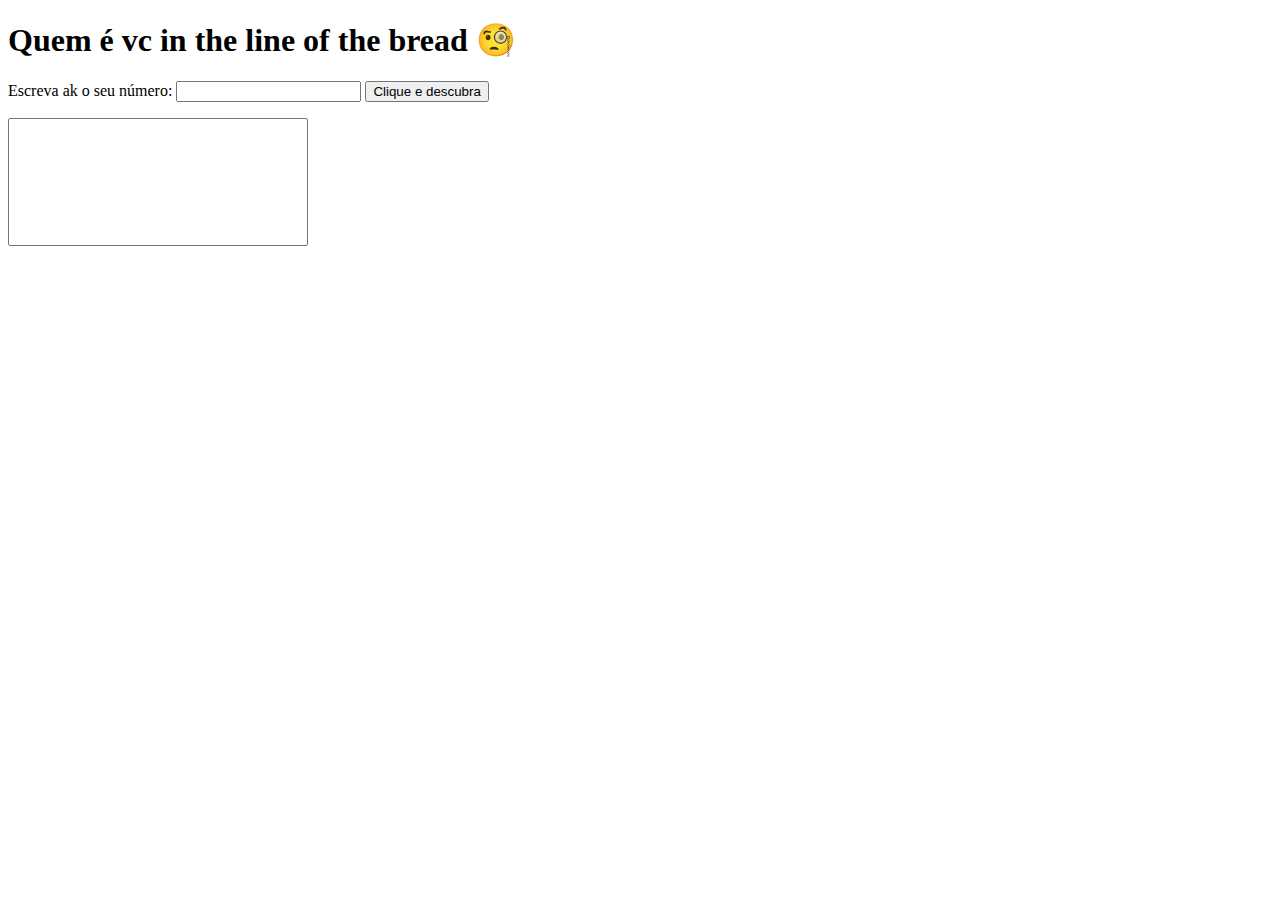
<file: Treino-programacao/site3/index.html>
<!DOCTYPE html>
<html lang="pt-br">
<head>
    <meta charset="UTF-8">
    <meta http-equiv="X-UA-Compatible" content="IE=edge">
    <meta name="viewport" content="width=device-width, initial-scale=1.0">
    <title>Quem é você na fila do pão &#x1F914</title>
    <style>
        select {
            min-width: 300px;
            max-width: auto;
            font: normal 13pt Arial;
        }
    </style>
</head>
<body>
    <h1>Quem é vc in the line of the bread &#x1F9D0</h1>
    <p>Escreva ak o seu número: <input type="number" name="número" id="num">
    <input type="button" value="Clique e descubra" onclick="clicar()"></p>
    <div id="asw"></div>
    <select name="flista" id="flista" size="6"></select>
    <script src="script.js"></script>
</body>
</html>
</file>
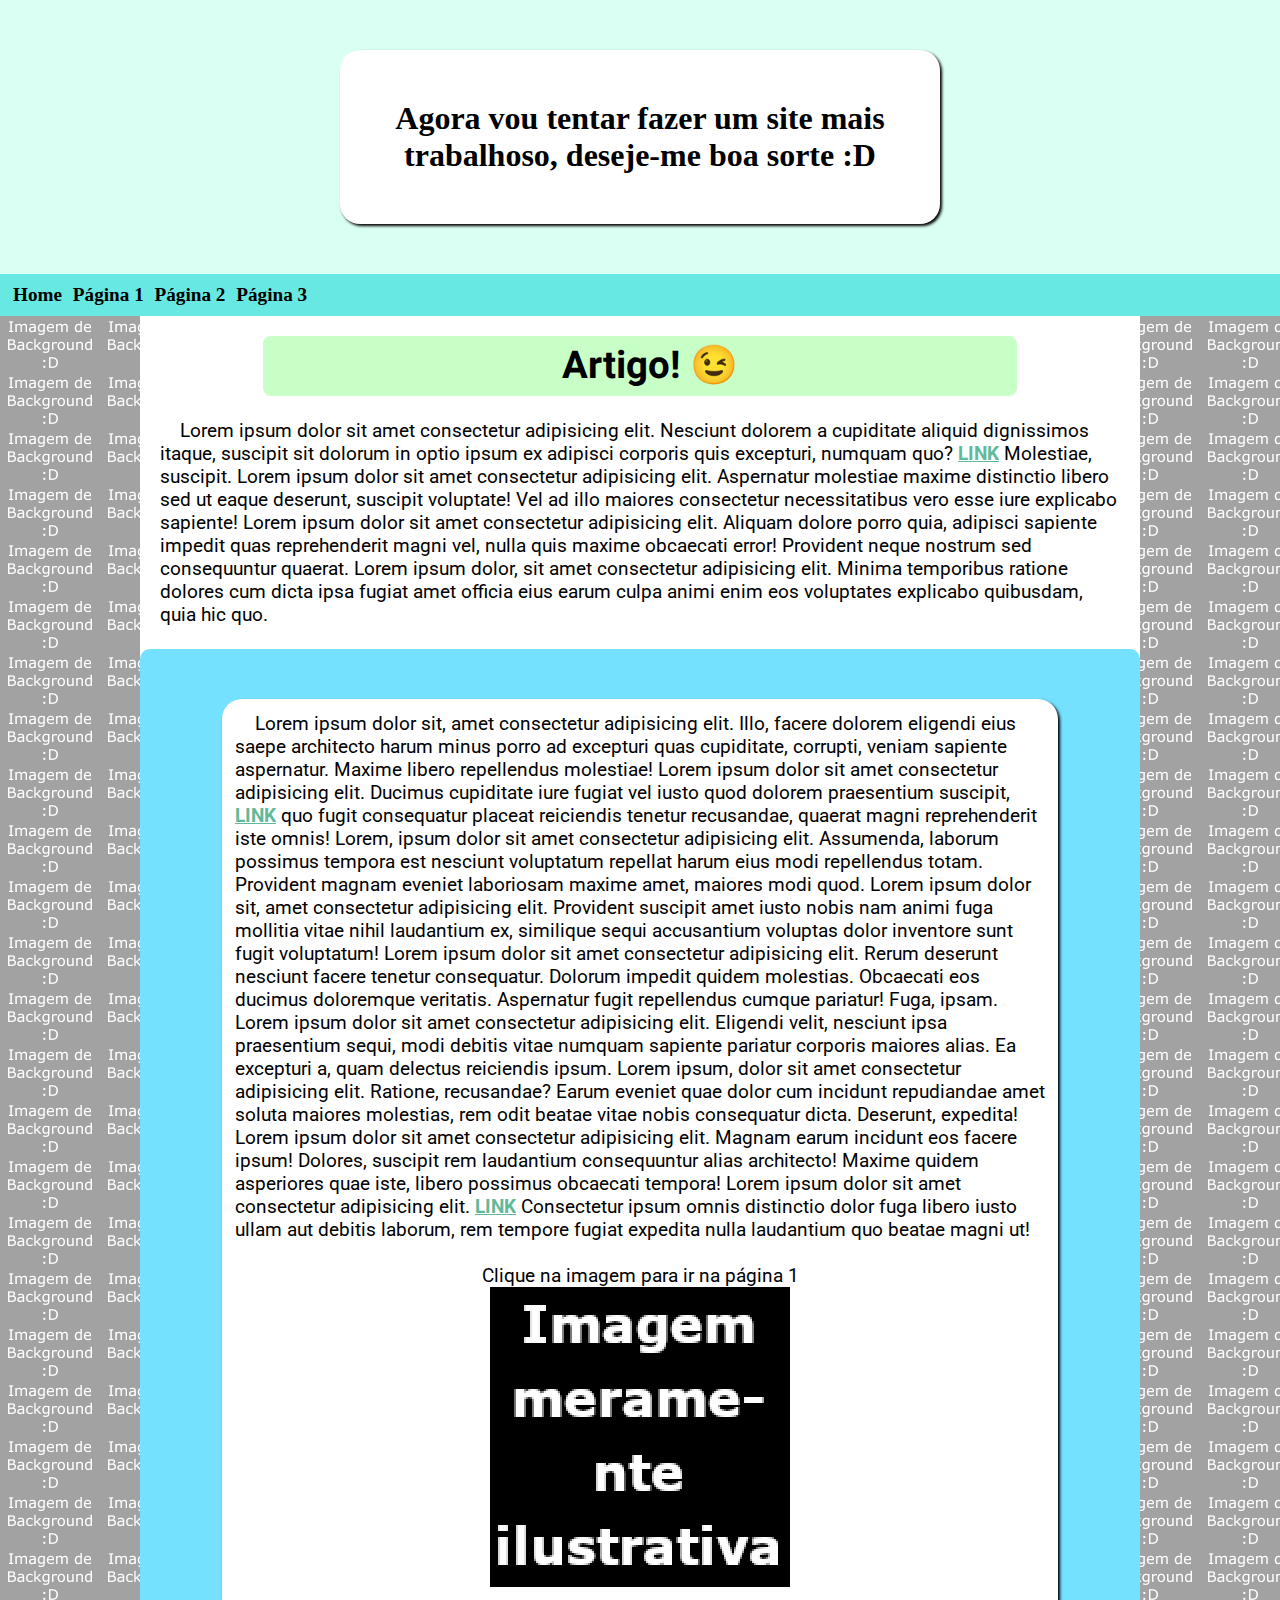
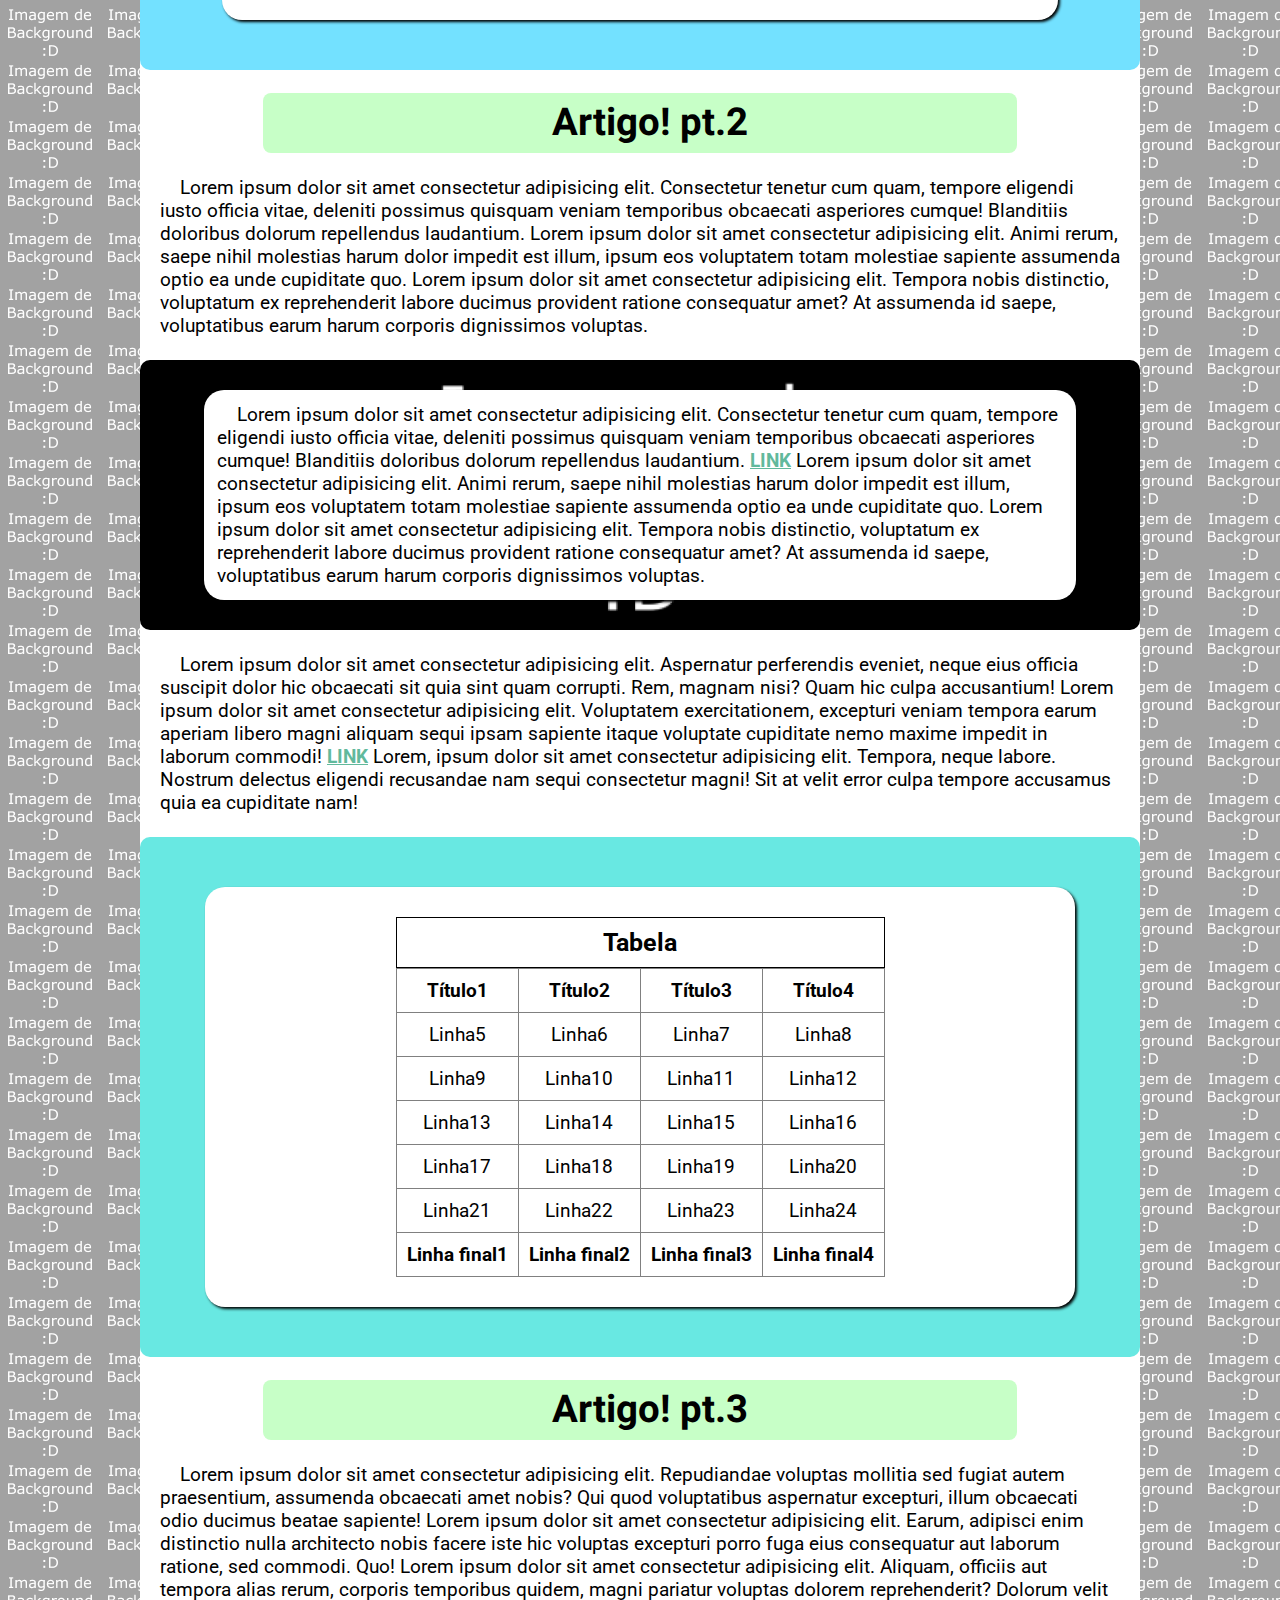
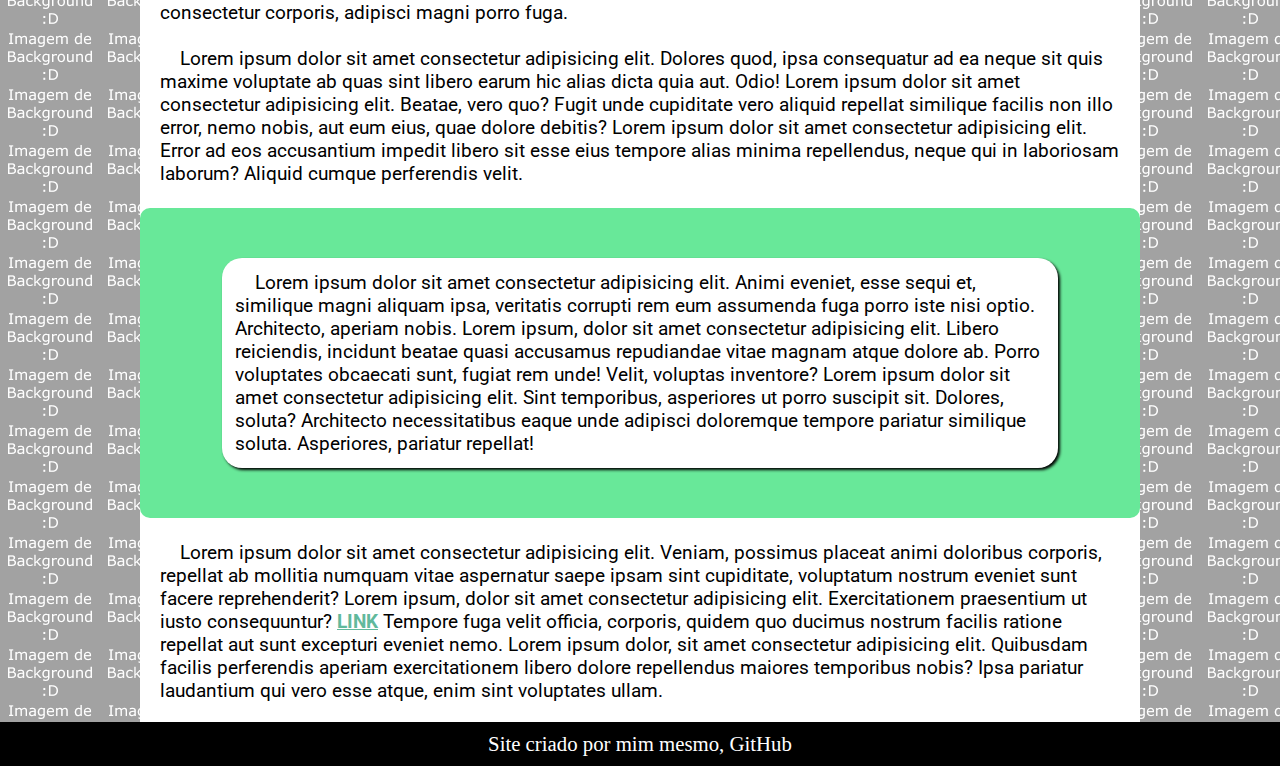
<file: Treino-programacao/site6/index.html>
<!DOCTYPE html>
<html lang="pt-br">
<head>
    <meta charset="UTF-8">
    <meta http-equiv="X-UA-Compatible" content="IE=edge">
    <meta name="viewport" content="width=device-width, initial-scale=1.0">
    <title>Tentativa de site mais trabalhado</title>
    <link rel="stylesheet" href="style.css">
</head>
<body>
    <header>
        <a href="index.html">
            <section id="h1" onmouseenter="entrar()" onmouseout="sair()">
                <h1>Agora vou tentar fazer um site mais trabalhoso, deseje-me boa sorte :D</h1>
            </section>
        </a>
    </header>
        <nav>
            <a href="index.html">Home</a>
            <a href="pagina1.html">Página 1</a>
            <a href="pagina1.html">Página 2</a>
            <a href="pagina1.html">Página 3</a>
        </nav>
    <main>
        <article>
            <section class="titulo">
                <h1>Artigo! &#x1F609</h1>
            </section>
            <br>
            <p>Lorem ipsum dolor sit amet consectetur adipisicing elit. Nesciunt dolorem a cupiditate aliquid dignissimos itaque, suscipit sit dolorum in optio ipsum ex adipisci corporis quis excepturi, numquam quo? <a href="pagina1.html" class="link">LINK</a> Molestiae, suscipit. Lorem ipsum dolor sit amet consectetur adipisicing elit. Aspernatur molestiae maxime distinctio libero sed ut eaque deserunt, suscipit voluptate! Vel ad illo maiores consectetur necessitatibus vero esse iure explicabo sapiente! Lorem ipsum dolor sit amet consectetur adipisicing elit. Aliquam dolore porro quia, adipisci sapiente impedit quas reprehenderit magni vel, nulla quis maxime obcaecati error! Provident neque nostrum sed consequuntur quaerat. Lorem ipsum dolor, sit amet consectetur adipisicing elit. Minima temporibus ratione dolores cum dicta ipsa fugiat amet officia eius earum culpa animi enim eos voluptates explicabo quibusdam, quia hic quo.</p>
            <br>
            <div class="artigo">
                <section class="seçao">
                    <p>Lorem ipsum dolor sit, amet consectetur adipisicing elit. Illo, facere dolorem eligendi eius saepe architecto harum minus porro ad excepturi quas cupiditate, corrupti, veniam sapiente aspernatur. Maxime libero repellendus molestiae! Lorem ipsum dolor sit amet consectetur adipisicing elit. Ducimus cupiditate iure fugiat vel iusto quod dolorem praesentium suscipit, <a href="pagina1.html" class="link">LINK</a> quo fugit consequatur placeat reiciendis tenetur recusandae, quaerat magni reprehenderit iste omnis! Lorem, ipsum dolor sit amet consectetur adipisicing elit. Assumenda, laborum possimus tempora est nesciunt voluptatum repellat harum eius modi repellendus totam. Provident magnam eveniet laboriosam maxime amet, maiores modi quod. Lorem ipsum dolor sit, amet consectetur adipisicing elit. Provident suscipit amet iusto nobis nam animi fuga mollitia vitae nihil laudantium ex, similique sequi accusantium voluptas dolor inventore sunt fugit voluptatum! Lorem ipsum dolor sit amet consectetur adipisicing elit. Rerum deserunt nesciunt facere tenetur consequatur. Dolorum impedit quidem molestias. Obcaecati eos ducimus doloremque veritatis. Aspernatur fugit repellendus cumque pariatur! Fuga, ipsam. Lorem ipsum dolor sit amet consectetur adipisicing elit. Eligendi velit, nesciunt ipsa praesentium sequi, modi debitis vitae numquam sapiente pariatur corporis maiores alias. Ea excepturi a, quam delectus reiciendis ipsum. Lorem ipsum, dolor sit amet consectetur adipisicing elit. Ratione, recusandae? Earum eveniet quae dolor cum incidunt repudiandae amet soluta maiores molestias, rem odit beatae vitae nobis consequatur dicta. Deserunt, expedita! Lorem ipsum dolor sit amet consectetur adipisicing elit. Magnam earum incidunt eos facere ipsum! Dolores, suscipit rem laudantium consequuntur alias architecto! Maxime quidem asperiores quae iste, libero possimus obcaecati tempora! Lorem ipsum dolor sit amet consectetur adipisicing elit. <a href="pagina1.html" class="link">LINK</a> Consectetur ipsum omnis distinctio dolor fuga libero iusto ullam aut debitis laborum, rem tempore fugiat expedita nulla laudantium quo beatae magni ut!</p>
                    <br>
                    <p class="paragrafo">Clique na imagem para ir na página 1</p>
                    <a href="pagina1.html"><img src="imagens/ilustrativa-g.png" alt="imagemilustrativa" class="imagem1"></a>
                </section>
            </div>
            <br>
            <section class="titulo">
                <h1>Artigo! pt.2</h1>
            </section>
            <br>
            <p>Lorem ipsum dolor sit amet consectetur adipisicing elit. Consectetur tenetur cum quam, tempore eligendi iusto officia vitae, deleniti possimus quisquam veniam temporibus obcaecati asperiores cumque! Blanditiis doloribus dolorum repellendus laudantium. Lorem ipsum dolor sit amet consectetur adipisicing elit. Animi rerum, saepe nihil molestias harum dolor impedit est illum, ipsum eos voluptatem totam molestiae sapiente assumenda optio ea unde cupiditate quo. Lorem ipsum dolor sit amet consectetur adipisicing elit. Tempora nobis distinctio, voluptatum ex reprehenderit labore ducimus provident ratione consequatur amet? At assumenda id saepe, voluptatibus earum harum corporis dignissimos voluptas.</p>
            <br>
            <div class="background">
                <section class="seçao">
                    <p>Lorem ipsum dolor sit amet consectetur adipisicing elit. Consectetur tenetur cum quam, tempore eligendi iusto officia vitae, deleniti possimus quisquam veniam temporibus obcaecati asperiores cumque! Blanditiis doloribus dolorum repellendus laudantium. <a href="pagina1.html" class="link">LINK</a> Lorem ipsum dolor sit amet consectetur adipisicing elit. Animi rerum, saepe nihil molestias harum dolor impedit est illum, ipsum eos voluptatem totam molestiae sapiente assumenda optio ea unde cupiditate quo. Lorem ipsum dolor sit amet consectetur adipisicing elit. Tempora nobis distinctio, voluptatum ex reprehenderit labore ducimus provident ratione consequatur amet? At assumenda id saepe, voluptatibus earum harum corporis dignissimos voluptas.</p>
                </section>
            </div>
            <br>
            <p>Lorem ipsum dolor sit amet consectetur adipisicing elit. Aspernatur perferendis eveniet, neque eius officia suscipit dolor hic obcaecati sit quia sint quam corrupti. Rem, magnam nisi? Quam hic culpa accusantium! Lorem ipsum dolor sit amet consectetur adipisicing elit. Voluptatem exercitationem, excepturi veniam tempora earum aperiam libero magni aliquam sequi ipsam sapiente itaque voluptate cupiditate nemo maxime impedit in laborum commodi! <a href="pagina1.html" class="link">LINK</a> Lorem, ipsum dolor sit amet consectetur adipisicing elit. Tempora, neque labore. Nostrum delectus eligendi recusandae nam sequi consectetur magni! Sit at velit error culpa tempore accusamus quia ea cupiditate nam!</p>
            <br>
            <div class="artigo2">
                <section class="seçao1">
                    <table>
                        <caption>Tabela</caption>
                        <thead>
                            <tr>
                                <th>Título1</th>
                                <th>Título2</th>
                                <th>Título3</th>
                                <th>Título4</th>
                            </tr>
                        </thead>
                        <tbody>
                            <tr>
                                <td>Linha5</td>
                                <td>Linha6</td>
                                <td>Linha7</td>
                                <td>Linha8</td>
                            </tr>
                            <tr>
                                <td>Linha9</td>
                                <td>Linha10</td>
                                <td>Linha11</td>
                                <td>Linha12</td>
                            </tr>
                            <tr>
                                <td>Linha13</td>
                                <td>Linha14</td>
                                <td>Linha15</td>
                                <td>Linha16</td>
                            </tr>
                            <tr>
                                <td>Linha17</td>
                                <td>Linha18</td>
                                <td>Linha19</td>
                                <td>Linha20</td>
                            </tr>
                            <tr>
                                <td>Linha21</td>
                                <td>Linha22</td>
                                <td>Linha23</td>
                                <td>Linha24</td>
                            </tr>
                        </tbody>
                        <tfoot>
                            <tr>
                                <th>Linha final1</th>
                                <th>Linha final2</th>
                                <th>Linha final3</th>
                                <th>Linha final4</th>
                            </tr>
                        </tfoot>
                    </table>
                </section>
            </div>
            <br>
            <section class="titulo">
                <h1>Artigo! pt.3</h1>
            </section>
            <br>
            <p>Lorem ipsum dolor sit amet consectetur adipisicing elit. Repudiandae voluptas mollitia sed fugiat autem praesentium, assumenda obcaecati amet nobis? Qui quod voluptatibus aspernatur excepturi, illum obcaecati odio ducimus beatae sapiente! Lorem ipsum dolor sit amet consectetur adipisicing elit. Earum, adipisci enim distinctio nulla architecto nobis facere iste hic voluptas excepturi porro fuga eius consequatur aut laborum ratione, sed commodi. Quo! Lorem ipsum dolor sit amet consectetur adipisicing elit. Aliquam, officiis aut tempora alias rerum, corporis temporibus quidem, magni pariatur voluptas dolorem reprehenderit? Dolorum velit consectetur corporis, adipisci magni porro fuga.</p>
            <br>
            <p>Lorem ipsum dolor sit amet consectetur adipisicing elit. Dolores quod, ipsa consequatur ad ea neque sit quis maxime voluptate ab quas sint libero earum hic alias dicta quia aut. Odio! Lorem ipsum dolor sit amet consectetur adipisicing elit. Beatae, vero quo? Fugit unde cupiditate vero aliquid repellat similique facilis non illo error, nemo nobis, aut eum eius, quae dolore debitis? Lorem ipsum dolor sit amet consectetur adipisicing elit. Error ad eos accusantium impedit libero sit esse eius tempore alias minima repellendus, neque qui in laboriosam laborum? Aliquid cumque perferendis velit.</p>
            <br>
            <div class="artigo1">
                <section class="seçao">
                    <p>Lorem ipsum dolor sit amet consectetur adipisicing elit. Animi eveniet, esse sequi et, similique magni aliquam ipsa, veritatis corrupti rem eum assumenda fuga porro iste nisi optio. Architecto, aperiam nobis. Lorem ipsum, dolor sit amet consectetur adipisicing elit. Libero reiciendis, incidunt beatae quasi accusamus repudiandae vitae magnam atque dolore ab. Porro voluptates obcaecati sunt, fugiat rem unde! Velit, voluptas inventore? Lorem ipsum dolor sit amet consectetur adipisicing elit. Sint temporibus, asperiores ut porro suscipit sit. Dolores, soluta? Architecto necessitatibus eaque unde adipisci doloremque tempore pariatur similique soluta. Asperiores, pariatur repellat!</p>
                </section>
            </div>
            <br>
            <p>Lorem ipsum dolor sit amet consectetur adipisicing elit. Veniam, possimus placeat animi doloribus corporis, repellat ab mollitia numquam vitae aspernatur saepe ipsam sint cupiditate, voluptatum nostrum eveniet sunt facere reprehenderit? Lorem ipsum, dolor sit amet consectetur adipisicing elit. Exercitationem praesentium ut iusto consequuntur? <a href="pagina1.html" class="link">LINK</a> Tempore fuga velit officia, corporis, quidem quo ducimus nostrum facilis ratione repellat aut sunt excepturi eveniet nemo. Lorem ipsum dolor, sit amet consectetur adipisicing elit. Quibusdam facilis perferendis aperiam exercitationem libero dolore repellendus maiores temporibus nobis? Ipsa pariatur laudantium qui vero esse atque, enim sint voluptates ullam.</p>
        </article>
    </main>
    <footer>
        Site criado por mim mesmo, <a href="https://github.com/Heitor805" target="_blank">GitHub</a>
    </footer>
    <script src="script.js"></script>
</body>
</html>
</file>
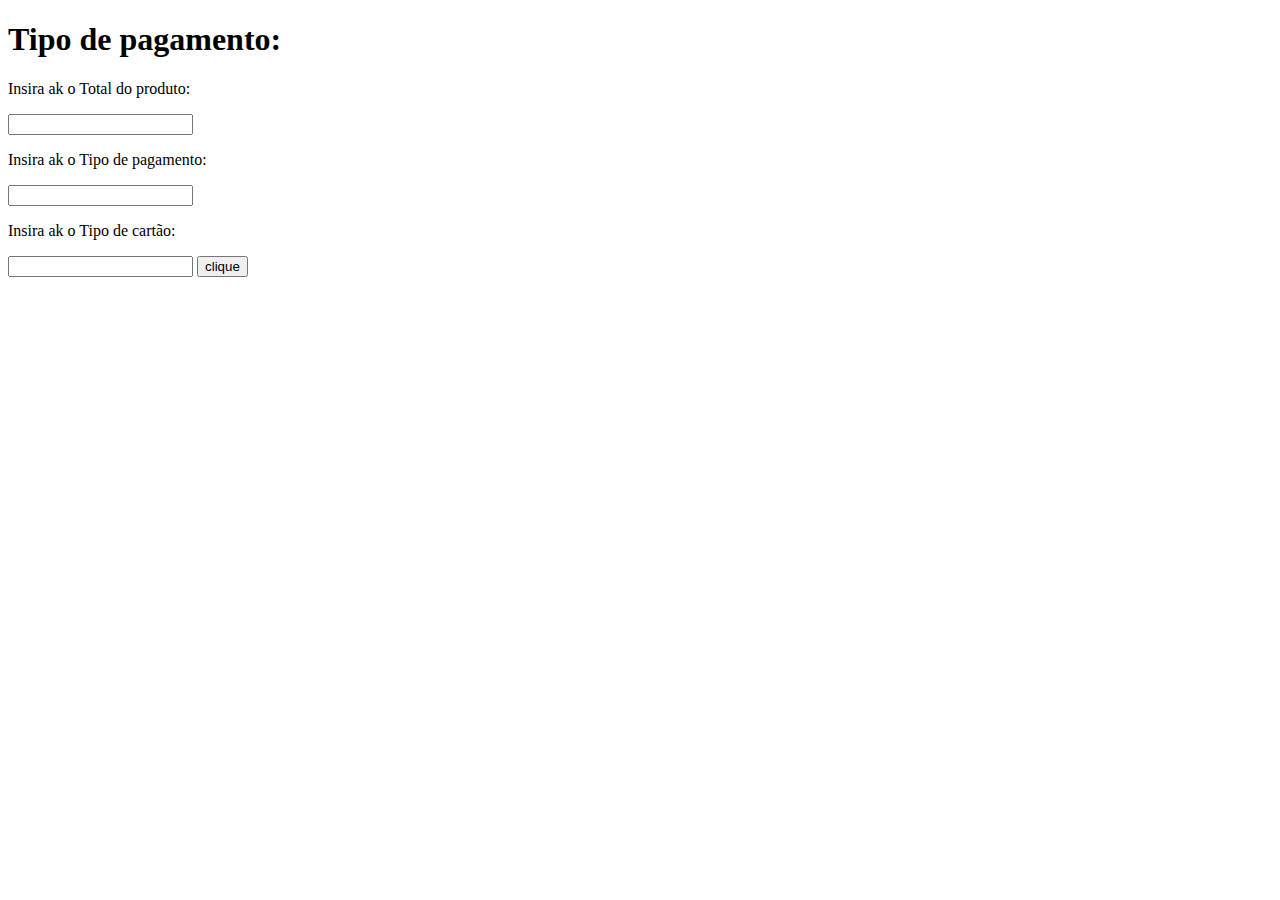
<file: Treino-programacao/calcular-pagamento-html.html>
<!DOCTYPE html>
<html lang="pt-br">
<head>
    <meta charset="UTF-8">
    <meta http-equiv="X-UA-Compatible" content="IE=edge">
    <meta name="viewport" content="width=device-width, initial-scale=1.0">
    <title>Ex07</title>
</head>
<body>
    <h1>Tipo de pagamento:</h1>
    <p>Insira ak o Total do produto:</p><input type="number" name="total0" id="total0">
    <p>Insira ak o Tipo de pagamento:</p><input type="number" name="pagamento" id="pag">
    <p>Insira ak o Tipo de cartão:</p><input type="number" name="cartao" id="car">
    <input type="button" value="clique" onclick="clicar()">
    <div id="asw"></div>
    <script src="calcular-pagamento-funcao-html.js"></script>
</body>
</html>
</file>
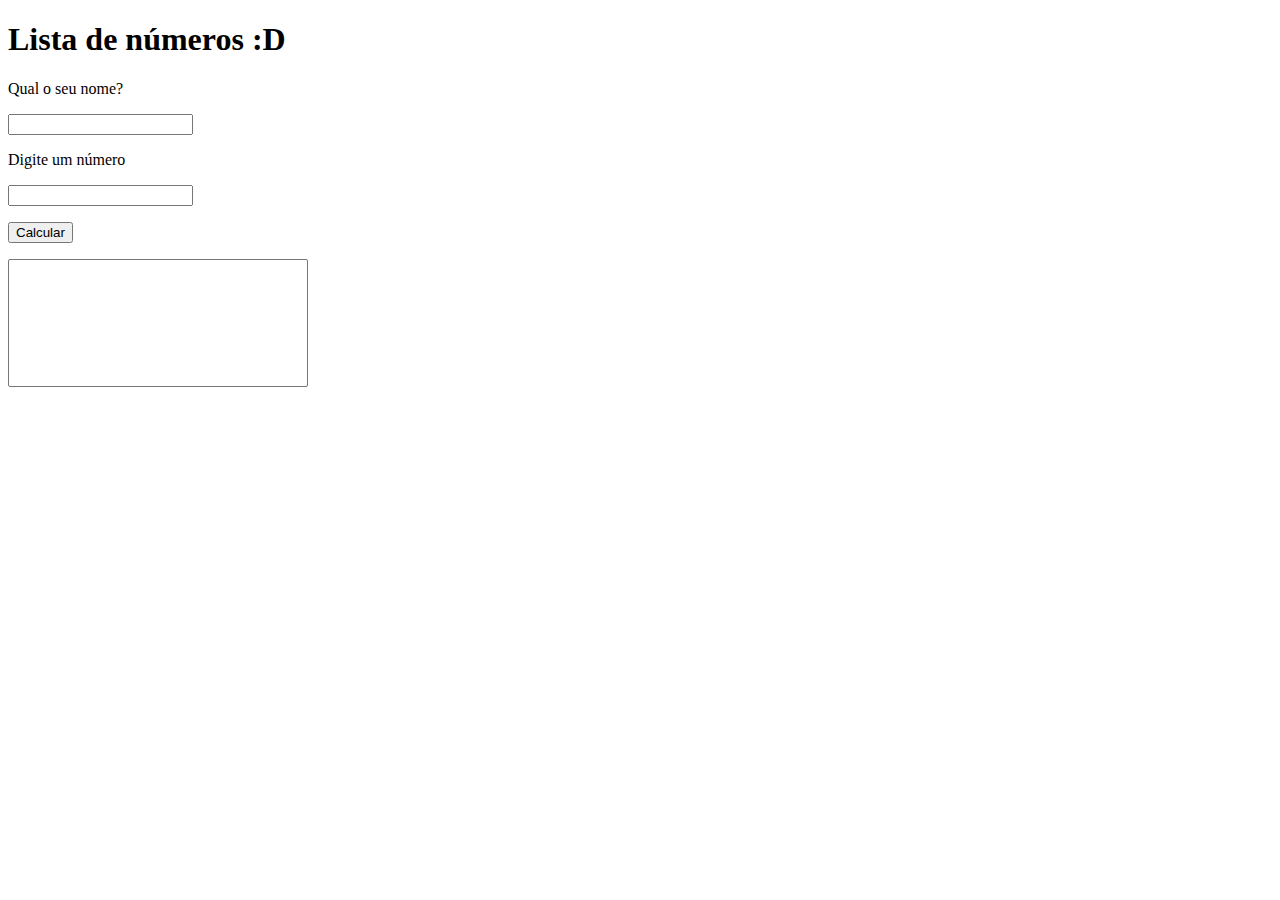
<file: Treino-programacao/numeros-entre-1000-html.html>
<!DOCTYPE html>
<html lang="pt-br">
<head>
    <meta charset="UTF-8">
    <meta http-equiv="X-UA-Compatible" content="IE=edge">
    <meta name="viewport" content="width=device-width, initial-scale=1.0">
    <title>Ex 04 show de boleta</title>
    <style>
        select {
            min-width: 300px;
            max-width: auto;
            font: normal 13pt Arial;
        }
    </style>
</head>
<body>
    <h1>Lista de números :D</h1>
    <p>Qual o seu nome?</p>
    <input type="string" name="nome" id="nome">
    <p>Digite um número</p>
    <input type="number" name="number" id="num">
    <p><input type="button" value="Calcular" onclick="clicar()"></p>
    <div id="asw"></div>
    <select name="flista" id="flista" size="6"></select>
    <script>
        function clicar() {
            asw = document.getElementById('asw')
            num0 = Number(document.getElementById('num'))
            nome0 = String(document.getElementById('nome'))
            flista = document.getElementById('flista')
            num = Number(num0.value)
            nome = String(nome0.value)
            asw.innerHTML = `Aqui estão seus números entre 1 e 100 ${nome}`
            if(num <= 100) {
                while (num <= 100) {
                    item = document.createElement('Option')
                    item.text = `${num}`
                    flista.appendChild(item)
                    num++
                }
            } else {
                asw.innerHTML = 'Escreva um número menor que 100'
            }
        }
    </script>
</body>
</html>
</file>
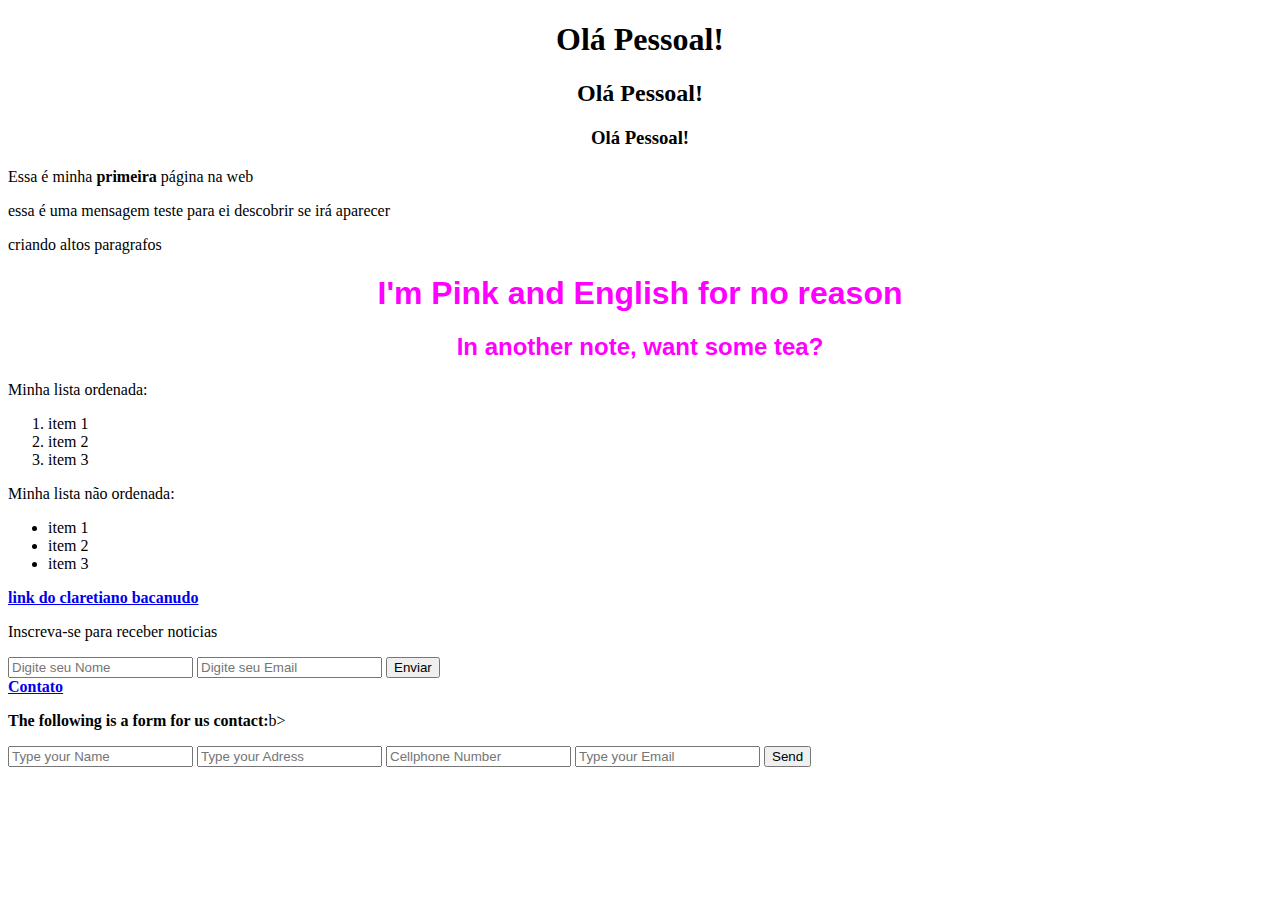
<file: Treino-programacao/site0/programação topezera.html>
<!DOCTYPE html>
<html>
    <head>
        <title>Olá Mundo</title>
    </head>
    <body>
        <h1 align="center">Olá Pessoal!</h1>
        <h2 align="center">Olá Pessoal!</h2>
        <h3 align="center">Olá Pessoal!</h3>
        <p>Essa é minha <b>primeira</b> página na web</p>
        <p>essa é uma mensagem teste para ei descobrir se irá aparecer</p>
        <p align="left">criando altos paragrafos</p>
        <font color="magenta" face="Arial">
            <h1 align="center">I'm Pink and English for no reason</h1>
            <h2 align="center">In another note, want some tea?</h2>
        </font>
        <p>Minha lista ordenada:</p>
        <ol>
            <li>item 1</li>
            <li>item 2</li>
            <li>item 3</li>
         </ol>
        <p>Minha lista não ordenada:</p>
        <ul>
            <li>item 1</li>
            <li>item 2</li>
            <li>item 3</li>
        </ul>
        <a href="https://www.claretiano.edu.br"><b>link do claretiano bacanudo</b></a>
        <p>Inscreva-se para receber noticias</p>
        <form method="post">
            <input type="text" name="nome" placeholder="Digite seu Nome">
            <input type="email" name="email" placeholder="Digite seu Email">
            <input type="submit" name="enviar" value="Enviar">
        </form>
        <a href="heitor.bortolin@gmail.com"><b>Contato</b></a>
        <p><b>The following is a form for us contact:</b>b></p>
        <form method="post">
            <input type="text" name="name" placeholder="Type your Name">
            <input type="text" name="endereço" placeholder="Type your Adress">
            <input type="tel" name="Cellphone Number" placeholder="Cellphone Number">
            <input type="email" name="email" placeholder="Type your Email">
            <input type="submit" name="send" value="Send">
        </form>
    </body>
</html>
</file>
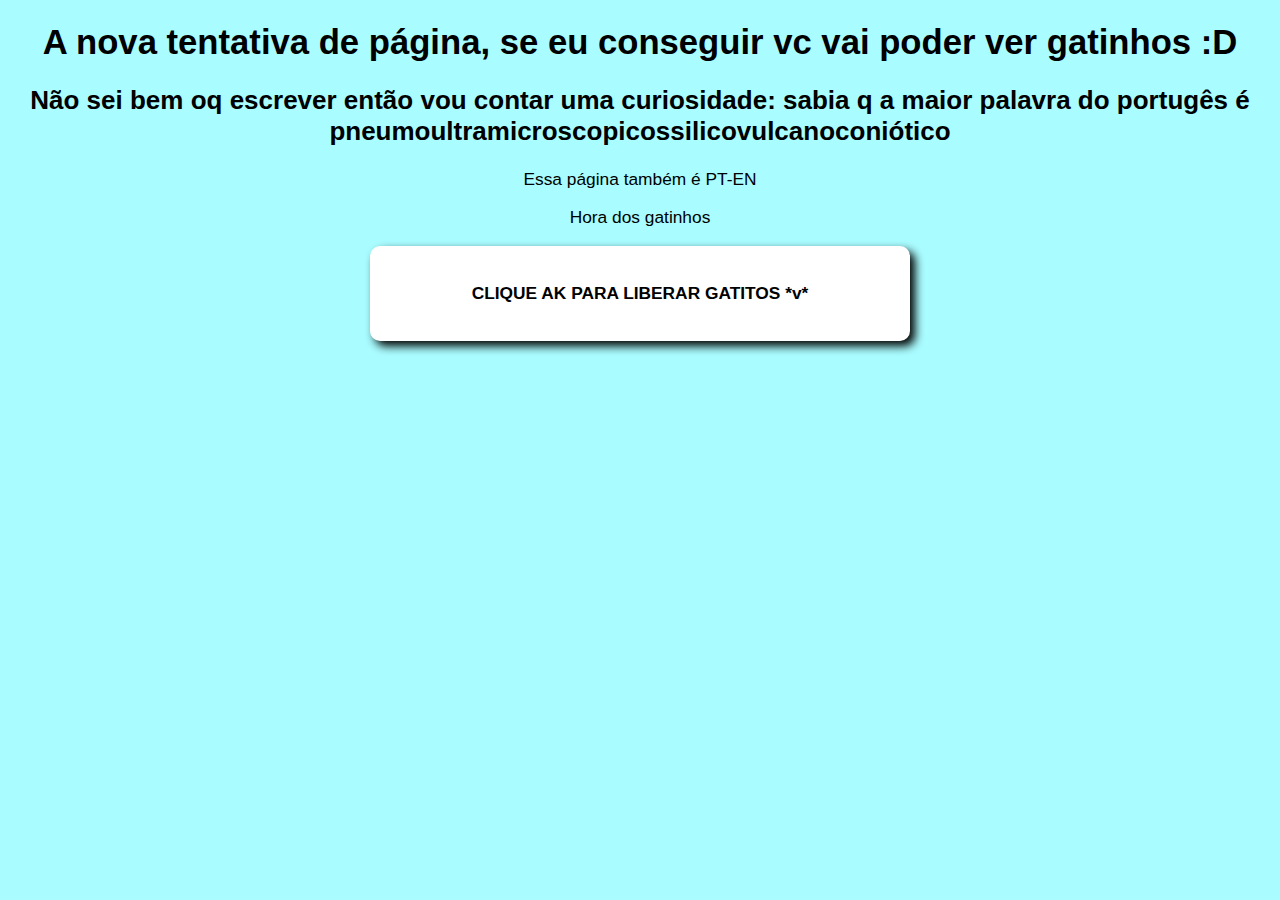
<file: Treino-programacao/site1/site show sequel.html>
<!DOCTYPE html>
<html lang="pt-BR">
<head>
    <meta charset="UTF-8">
    <meta http-equiv="X-UA-Compatible" content="IE=edge">
    <meta name="viewport" content="width=device-width, initial-scale=1.0">
    <title>Treino 2</title>
    <link rel="stylesheet" href="style.css">
</head>
<body>
    <h1>A nova tentativa de página, se eu conseguir vc vai poder ver gatinhos :D</h1>
    <h2>Não sei bem oq escrever então vou contar uma curiosidade: sabia q a maior palavra do portugês é pneumoultramicroscopicossilicovulcanoconiótico</h2>
    <p>Essa página também é PT-EN</p>
    <p>Hora dos gatinhos</p>
    <section>
    <div id="gatos" img id="picture" src="gatinho.png" onclick="clicar()">
        <p><strong>CLIQUE AK PARA LIBERAR GATITOS *v*</strong></p>
    </div>
    </section>
<script src="script2.js"></script>
</body>
</html>
</file>
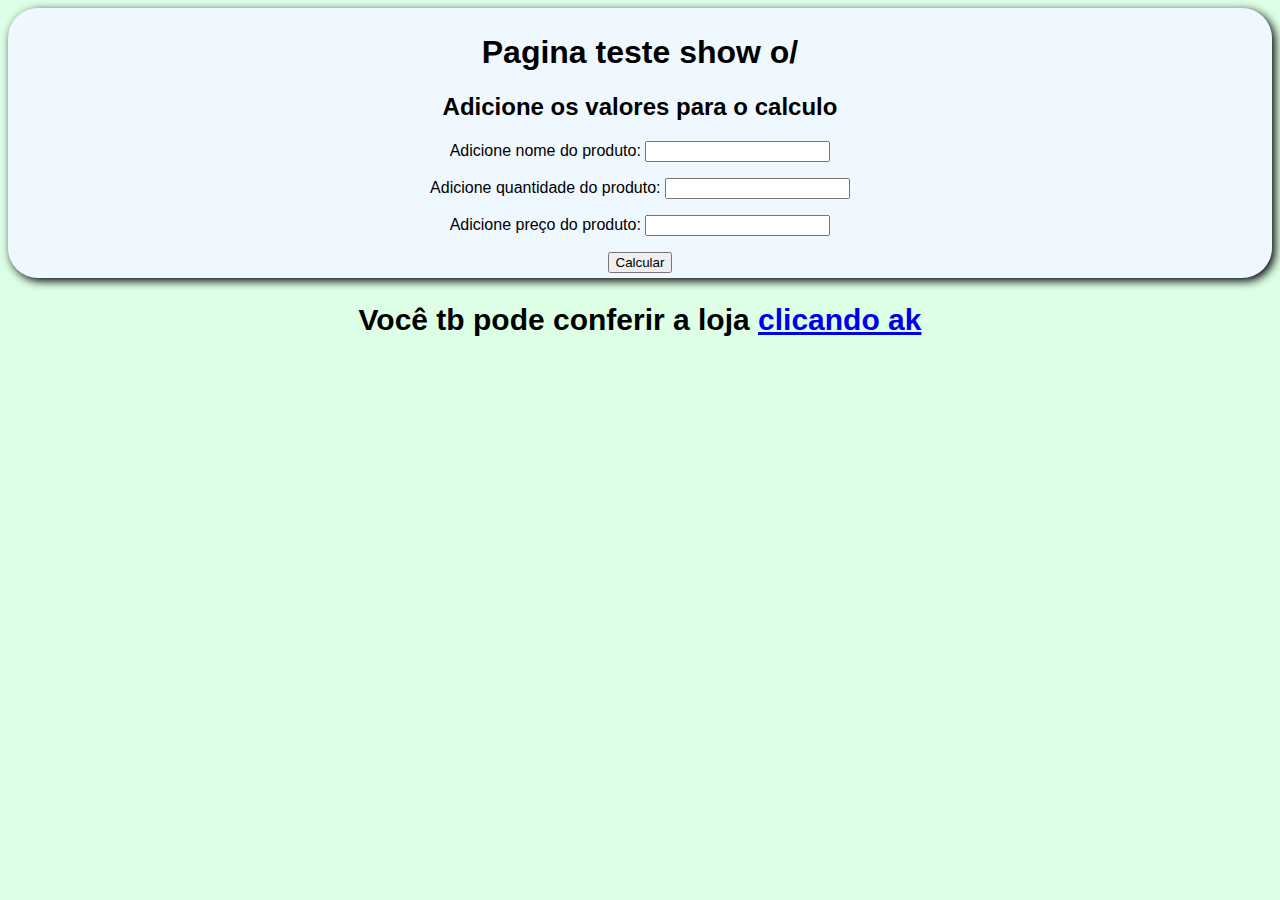
<file: Treino-programacao/site2/arquivo teste.html>
<!DOCTYPE html>
<html lang="pt-BR">
<head>
    <meta charset="UTF-8">
    <meta http-equiv="X-UA-Compatible" content="IE=edge">
    <meta name="viewport" content="width=device-width, initial-scale=1.0">
    <title>página teste</title>
    <style> body {
        font: normal 15pt arial;
        text-align: center;
        background-color: rgb(221, 255, 229)
    } section {
        font: normal 12pt arial;
        background-color: aliceblue;
        border-radius: 30px;
        padding: 5px;
        text-align: center;
        box-shadow: 3px 3px 10px black
    }</style>
</head>
<body>
    <section>
        <h1>Pagina teste show o/</h1>
        <h2>Adicione os valores para o calculo</h2>
        <p>Adicione nome do produto: <input type="string" name="nome" id="nome"></p>
        <p>Adicione quantidade do produto: <input type="number" name="amount" id="quantidade"></p>
        <p>Adicione preço do produto: <input type="number" name="cost" id="preço"></p>
        <input type='button' value="Calcular" onclick="clicar()">
        <div id="asw"></div>
    </section>
        <h2>Você tb pode conferir a loja <a href="pagina top.html" ref="next">clicando ak</a></h2>
    <script>
        function clicar() {
            var nome = document.getElementById('nome')
            var qntd = document.getElementById('quantidade')
            var preço = document.getElementById('preço')
            var asw = document.getElementById('asw')
            var nome1 = String(nome.value)
            var qntd1 = Number(qntd.value)
            var preço1 = Number(preço.value)
            var desconto1 = 0
            if (qntd1 < 10) {
                desconto1 = (20/100)
            } else if (qntd1 < 20) {
                desconto1 = (25/100)
            } else {
                desconto1 = (30/100)
            }
            var total = preço1*qntd1
            var totaldedesconto = total*desconto1
            var totalfinal = total-totaldedesconto
            asw.innerHTML = `o produto <strong>${nome1}</strong> estará pelo valor: <strong>R$${total}</strong> sem desconto, 
            com desconto ficará por <strong>R$${totalfinal}</strong> e conseguirá <strong>R$${totaldedesconto}</strong> de desconto!`
        }
    </script>
</body>
</html>
</file>
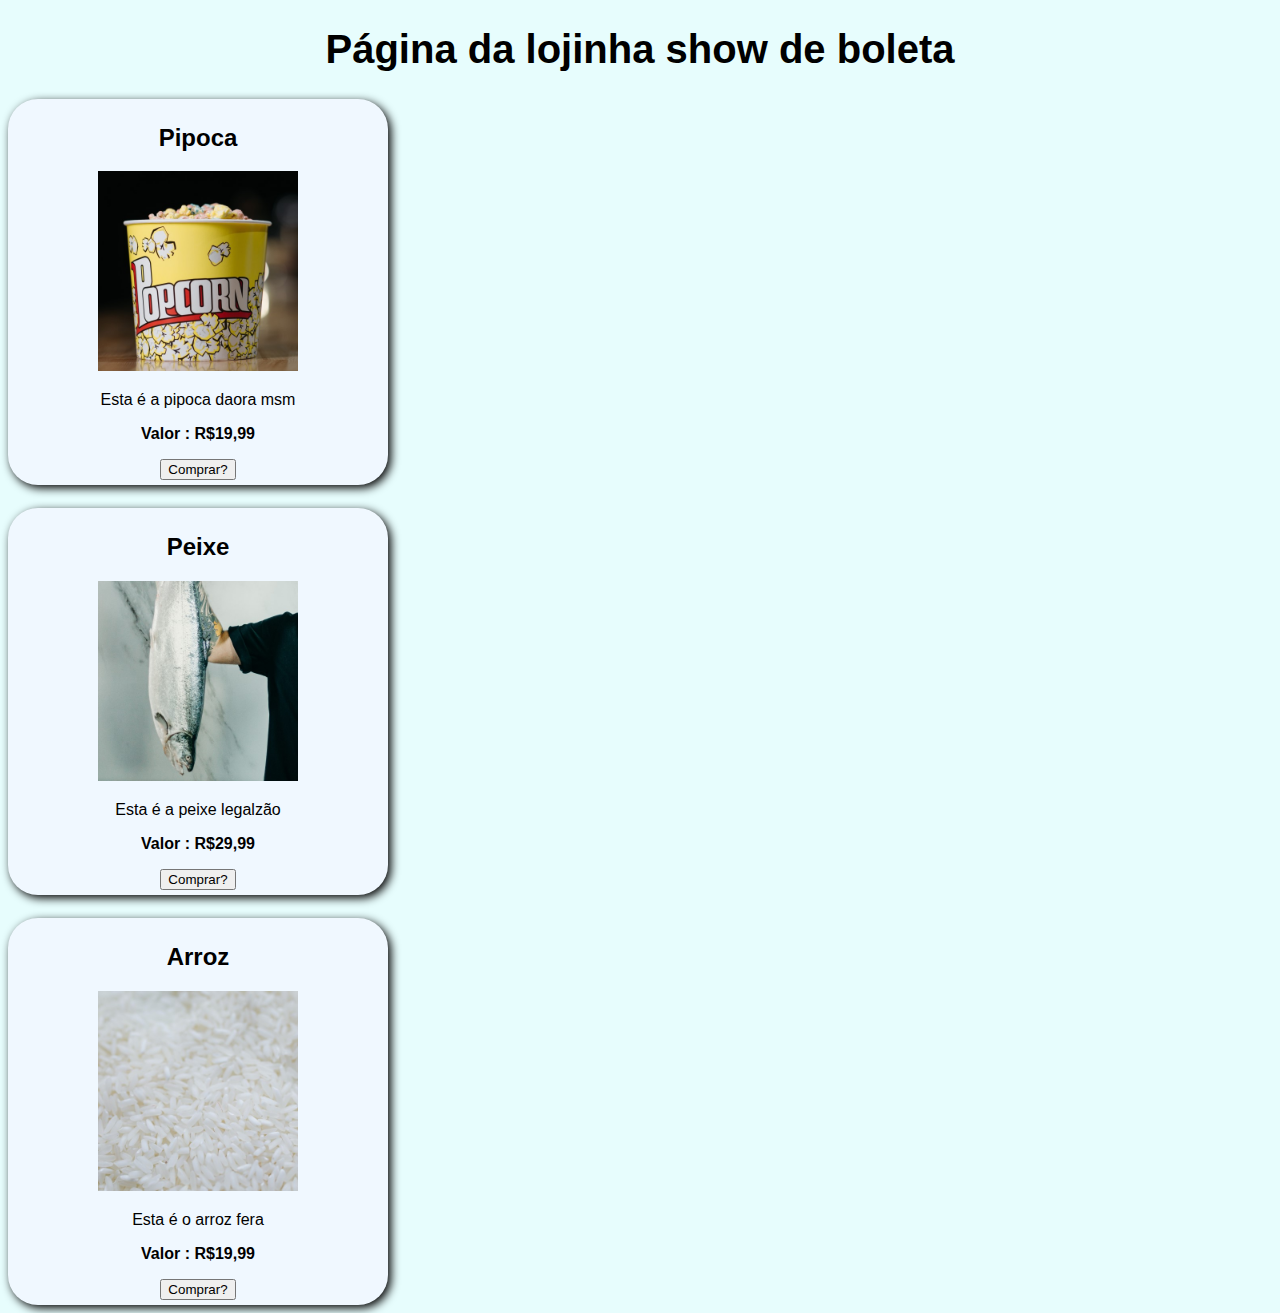
<file: Treino-programacao/site2/pagina top.html>
<!DOCTYPE html>
<html lang="pt-br">
<head>
    <meta charset="UTF-8">
    <meta http-equiv="X-UA-Compatible" content="IE=edge">
    <meta name="viewport" content="width=], initial-scale=1.0">
    <title>Página show de boleta</title>
    <style>
        body {
            font: normal 15pt arial;;
            background-color: rgb(231, 253, 253)
        }
        section {
            font: normal 12pt arial;
            background-color: aliceblue;
            border-radius: 30px;
            padding: 5px;
            width: 370px;
            height: auto;
            text-align: center;
            box-shadow: 3px 3px 10px black
        }
    </style>
</head>
<body>
    <h1 style="text-align: center">Página da lojinha show de boleta</h1>
    <section>
        <h2>Pipoca</h2>
        <img src="imagens/pipoca.jpg" alt="pipoca" style="width: 200px;">
        <p>Esta é a pipoca daora msm</p>
        <p><strong>Valor : R$19,99</strong></p>
        <input type="button" value="Comprar?" onclick="adicionar()">
    </section>
    <br><section>
        <h2>Peixe</h2>
        <img src="imagens/peixe.jpg" alt="peixe" style="width: 200px;">
        <p>Esta é a peixe legalzão</p>
        <p><strong>Valor : R$29,99</strong></p>
        <input type="button" value="Comprar?" onclick="clicar()">
    </section></br>
    <section>        
        <h2>Arroz</h2>
        <img src="imagens/arroz.jpg" alt="peixe" style="width: 200px;">
        <p>Esta é o arroz fera</p>
        <p><strong>Valor : R$19,99</strong></p>
        <input type="button" value="Comprar?" onclick="clicar()"></section>
        <script>
            function adicionar() {
                var preço = 19.99
            }
        </script>
</body>
</html>
</file>
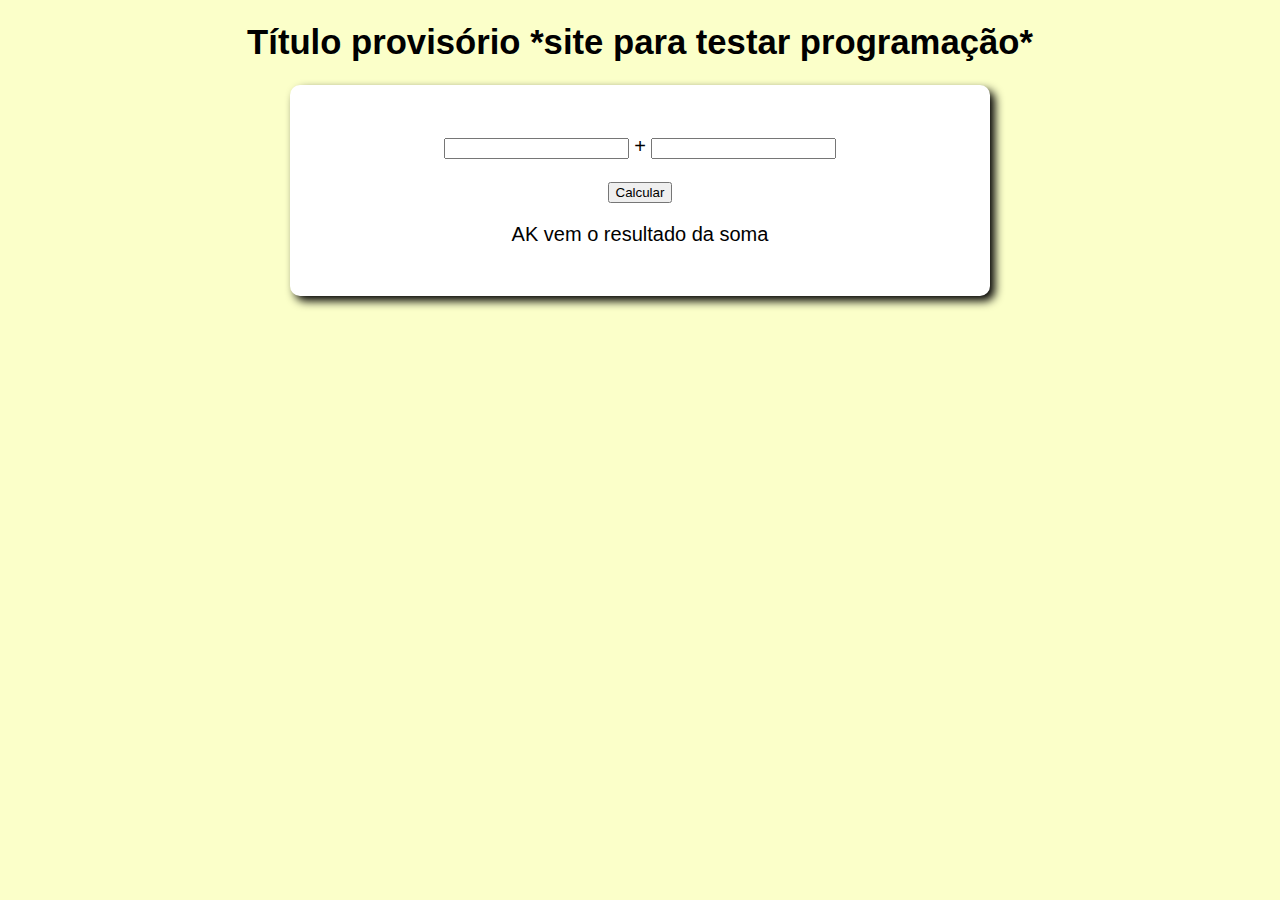
<file: Treino-programacao/site4/vamo ve.html>
<!DOCTYPE html>
<html lang="pt-BR">
<head>
    <meta charset="UTF-8">
    <meta http-equiv="X-UA-Compatible" content="IE=edge">
    <meta name="viewport" content="width=device-width, initial-scale=1.0">
    <title>Treino 2</title>
    <link rel="stylesheet" href="style3.css">
</head>
<body>
    <h1> Título provisório *site para testar programação*</h1>
    <section>
        <input type="number" name="numero1" id="num1"> + 
        <input type="number" name="numero2" id="num2">
        <p><input type="button" value="Calcular" onclick="somar()"></p>
        <div id="msg">AK vem o resultado da soma</div>
    </section>
<script src="script3.js"></script>
</body>
</html>
</file>
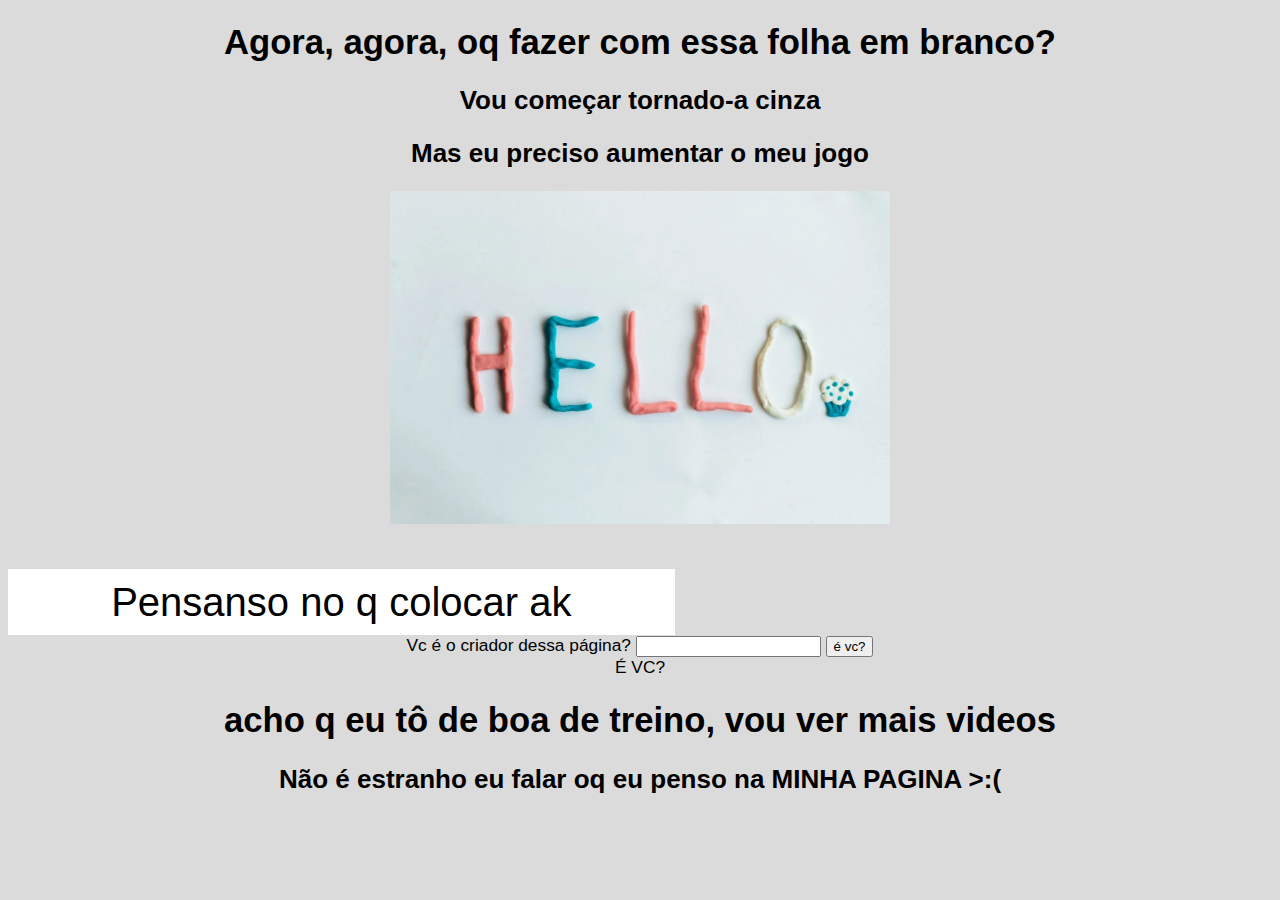
<file: Treino-programacao/site5/mais treino.html>
<!DOCTYPE html>
<html lang="pt-BR">
<head>
    <meta charset="UTF-8">
    <meta http-equiv="X-UA-Compatible" content="IE=edge">
    <meta name="viewport" content="width=device-width, initial-scale=1.0">
    <title>Tre-Treino?????</title>
    <link rel="stylesheet" href="style2.css">
    <style>
        div#area {
            font: normal 30pt arial;
            background-color: white;
            width: 500pt;
            text-align: center;
            height: 50pt;
            line-height: 50pt;
        }
    </style>
</head>
<body>
    <h1>Agora, agora, oq fazer com essa folha em branco?</h1>
    <h2>Vou começar tornado-a cinza</h2>
    <h2>Mas eu preciso aumentar o meu jogo</h2>
    <div>
        <img id="hello" src="hello.png">
    </div>
    <div id="area" onmouseenter="entrar()" onmouseout="sair()">
        <p>Pensanso no q colocar ak</p>
    </div>
        Vc é o criador dessa página? <input type="string" name="nome" id="identificar">
        <input type="button" value="é vc?" onclick="verificar()">
    <div id="resposta">É VC?</div>
    <h1> acho q eu tô de boa de treino, vou ver mais videos </h1>
    <h2>Não é estranho eu falar oq eu penso na MINHA PAGINA >:(</h2>
    <script>
        var a = window.document.getElementById("area")
        function entrar() {
            a.addEventListener("entrar",entrar)
            a.style.background = 'red'
        }
        function sair() {
            a.addEventListener("sair",sair)
            a.style.background = 'white'
        }
        function verificar() {
        var nome = window.document.getElementById("identificar")
        var resposta = window.document.getElementById("resposta")
        var descobrir = String(nome.value)
        if (descobrir == "Heitor", "heitor") {
            resposta.innerHTML = "É VC ^-^"
        } else {
            resposta.innerHTML = "Não é vc ;~;"
        }
    }
    </script>
</body>
</html>
</file>
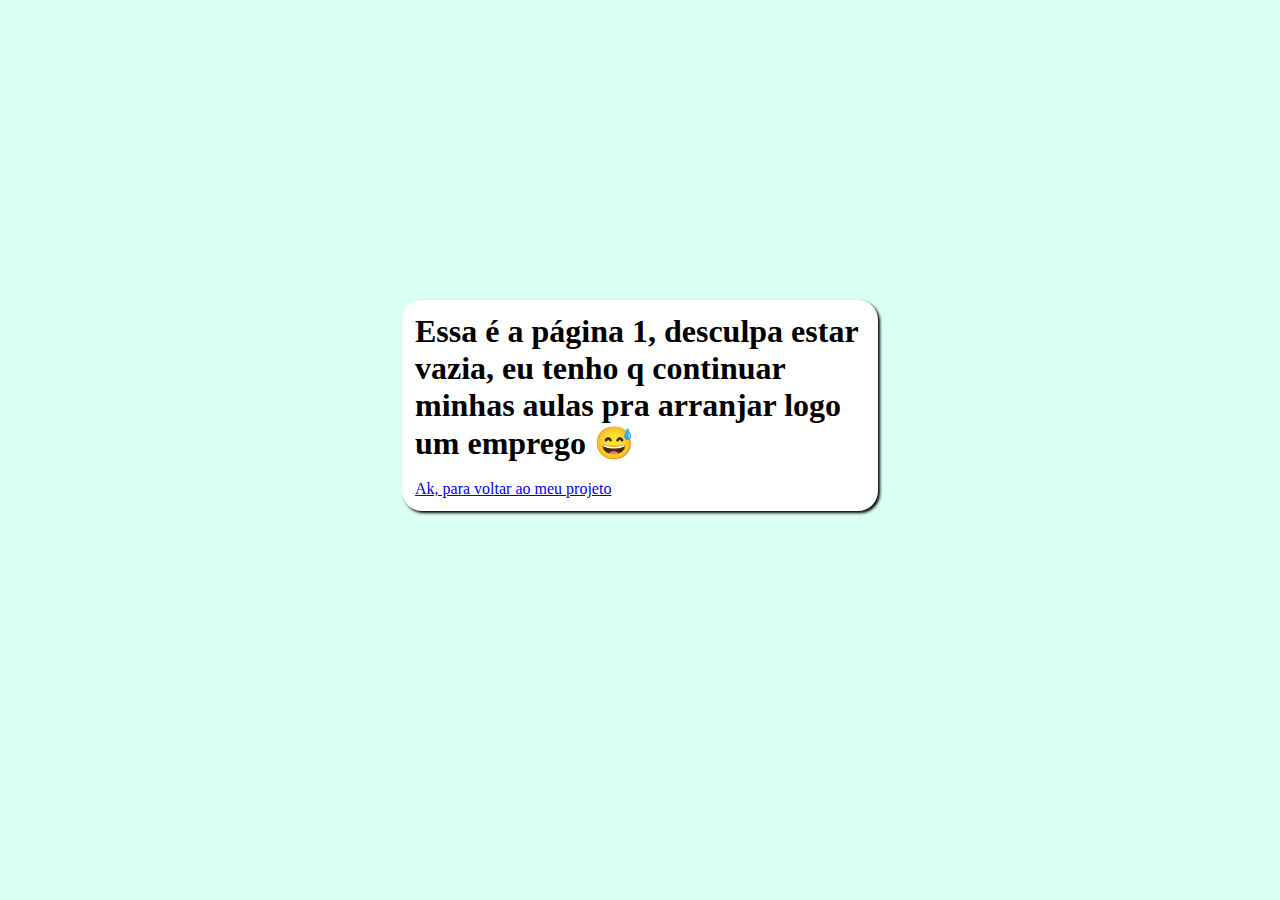
<file: Treino-programacao/site6/pagina1.html>
<!DOCTYPE html>
<html lang="pt-br">
<head>
    <meta charset="UTF-8">
    <meta http-equiv="X-UA-Compatible" content="IE=edge">
    <meta name="viewport" content="width=device-width, initial-scale=1.0">
    <title>Página 1</title>
    <link rel="stylesheet" href="style.css">
    <style>
        body {
            background-color: #7fffd449;
            padding-top: 300px;
            max-width: 500px;
        }
    </style>
</head>
<body>
    <section class="seçao">
        <h1>Essa é a página 1, desculpa estar vazia, eu tenho q continuar minhas aulas pra arranjar logo um emprego &#x1F605</h1>
        <br>
        <p><a href="index.html">Ak, para voltar ao meu projeto</a></p>
    </section>
</body>
</html>
</file>
<file: Treino-programacao/site6/style.css>
@charset "UTF-8";
@import url('https://fonts.googleapis.com/css2?family=Roboto:wght@300&display=swap');
@import url('https://fonts.googleapis.com/css2?family=Heebo:wght@300&display=swap');

* {
    margin: auto;
    padding: 0px;
}
header {
    text-align: center;
    background-color: #7fffd449;
    padding: 50px;
}
header > a {
    text-decoration: none;
    color: black;
}
section#h1 {
    background-color: white;
    max-width: 500px;
    padding: 50px;
    border-radius: 20px;
    box-shadow: 2px 2px 3px;
}
header h1 {
    font-size: 2em;
}
nav {
    background-color: #68E8E2;
    padding: 10px;
    font-size: 1.2em;
}
nav > a {
    text-decoration: none;
    font-weight: bold;
    transition-duration: .3s;
    color: black;
    padding: 3px;
}
nav > a:hover {
    background-color: rgba(49, 185, 167, 0.74);
    padding: 8px;
    border-radius: 8px;
}
main {
    background-color: lightgray;
    background-image: url('imagens/background-fundo.png');
    font-family: 'Roboto', sans-serif;
}
article {
    max-width: 75%;
    background-color: white;
    text-indent: 20px;
    padding: 20px;
    font-size: 1.2em;
    position: relative;
}
.titulo {
    background-color: rgb(199, 255, 199);
    border-radius: 8px;
    padding: 2px;
    max-width: 750px;
    min-width: 150px;
    text-align: center;
    font-family: 'Heebo', sans-serif;
}
.link {
    text-decoration: underline;
    color: #61b99c;
    font-weight: bold;
    transition-duration: .5s;
}
.link:hover {
    background-color: #7fffd449;
    color: black;
    padding: 4px;
    border-radius: 5px;
}
.artigo {
    background-color: #73E1FF;
    padding: 50px;
    margin: 0px -20px 0px -20px;
    border-radius: 10px;
}
.seçao {
    max-width: 90%;
    padding: 13px;
    background-color: white;
    border-radius: 20px;
    box-shadow: 2px 2px 3px;
}
.imagem1 {
    display: flex;
    justify-content: center;
    padding: 20px;
    padding-top: 0px;
}
.artigo1 {
    background-color: #68E899;
    padding: 50px;
    margin: 0px -20px 0px -20px;
    border-radius: 10px;
}
.background {
    background: black url('imagens/background-p.png') center center no-repeat;
    background-size: contain;
    margin: 0px -20px 0px -20px;
    padding: 30px;
    border-radius: 10px;
    min-height: 120px;
}
.artigo2 {
    background-color: #68E8E2;
    padding: 50px;
    margin: 0px -20px 0px -20px;
    border-radius: 10px;
}
.paragrafo {
    text-align: center;
    text-indent: 0px;
}
.seçao1 {
    max-width: 90%;
    padding: 30px;
    background-color: white;
    border-radius: 20px;
    box-shadow: 2px 2px 3px;
}
table {
    border-collapse: collapse;
}
caption {
    font-size: 1.3em;
    font-weight: bold;
    padding: 10px;
    border: 1px solid black;
}
th, td {
    border: 1px solid gray;
    padding: 10px;
    text-align: center;
}
footer {
    background-color: black;
    color: white;
    padding: 10px;
    font-size: 1.3em;
    text-align: center;
}
footer > a {
    text-decoration: none;
    color: white;
    transition-duration: .5s;
}
footer > a:hover {
    background-color: rgba(121, 121, 121, 0.747);
    padding: 8px;
    border-radius: 8px;
}
</file>
<file: Treino-programacao/site1/style.css>
body {
    background: rgb(169, 252, 255);
    font: normal 13pt arial;
    color: black;
    text-align: center
}
section {
    background: white;
    border-radius: 10px;
    padding: 20px;
    width: 500px;
    margin: auto;
    box-shadow: 5px 5px 10px black;
}
</file>
<file: Treino-programacao/site4/style3.css>
body {
    background: rgb(251, 255, 201);
    font: normal 13pt arial;
    text-align: center
}
section {
    background: white;
    font: normal 15pt arial;
    border-radius: 10px;
    padding: 50px;
    width: 600px;
    height: auto;
    margin: auto;
    box-shadow: 5px 5px 10px black;
}
</file>
<file: Treino-programacao/site5/style2.css>
body {
    background: rgb(219, 219, 219);
    font: normal 13pt arial;
    color: black;
    text-align: center
}
section {
    background: white;
    font: normal 25pt arial;
    border-radius: 10px;
    padding: 50px;
    width: 700px;
    margin: auto;
    box-shadow: 5px 5px 10px black;
}
</file>
